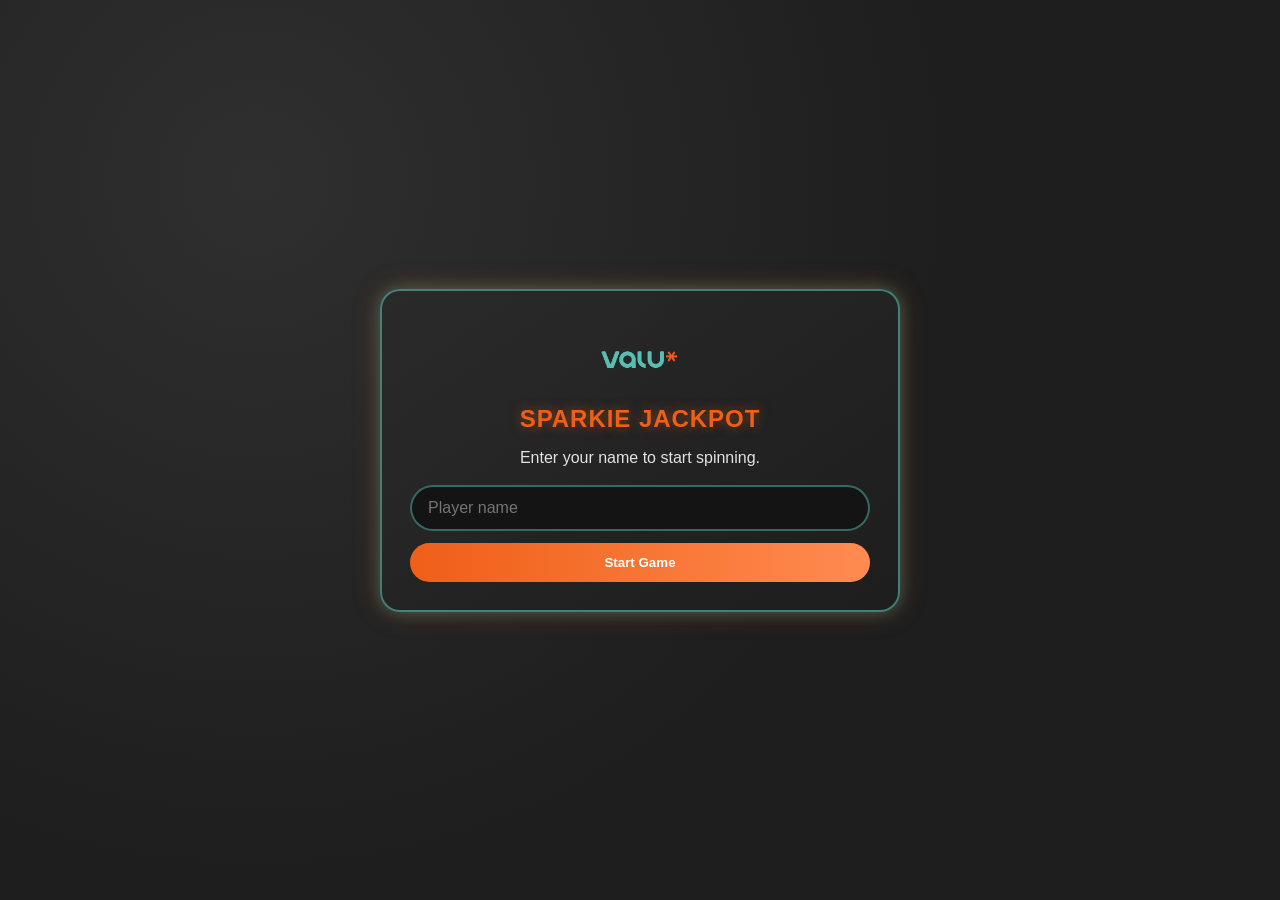
<file: index.html>
<!DOCTYPE html>
<html lang="en">
  <head>
    <meta charset="UTF-8" />
    <meta name="viewport" content="width=device-width, initial-scale=1.0" />
    <title>Sparkie Jackpot</title>
    <link rel="stylesheet" href="style.css" />
  </head>
  <body>
    <main class="app" id="appRoot">
      <section class="start-screen panel" id="startScreen" aria-labelledby="startTitle">
        <img
          src="./Value-Logo.png"
          alt="Valu Logo"
          class="valu-logo small"
          onerror="this.classList.add('img-fallback')"
        />
        <h1 id="startTitle">Sparkie Jackpot</h1>
        <p class="subtitle">Enter your name to start spinning.</p>
        <form id="startForm" class="start-form" autocomplete="off">
          <label for="playerName" class="sr-only">Player Name</label>
          <input id="playerName" name="playerName" type="text" maxlength="24" placeholder="Player name" required />
          <button type="submit" class="btn-primary">Start Game</button>
        </form>
      </section>

      <section class="game-screen hidden" id="gameScreen" aria-live="polite">
        <header class="top-bar panel">
          <img
            src="./Value-Logo.png"
            alt="Valu Logo"
            class="valu-logo"
            onerror="this.classList.add('img-fallback')"
          />
          <div>
            <h2>Sparkie Jackpot</h2>
            <p class="meta">Arcade Slot Mini-Game</p>
          </div>
        </header>

        <section class="status panel">
          <div><strong>Player:</strong> <span id="playerNameLabel">-</span></div>
          <div><strong>Score:</strong> <span id="scoreLabel">0</span></div>
          <div><strong>Best:</strong> <span id="bestScoreLabel">0</span></div>
          <div><strong>Spins:</strong> <span id="spinCountLabel">0</span></div>
          <div><strong>Streak:</strong> <span id="jackpotStreakLabel">0</span></div>
        </section>

        <section class="machine panel" id="machinePanel">
          <div class="sparkie-wrap">
            <img
              src="./sparkie_player.png"
              alt="Sparkie character"
              class="sparkie"
              onerror="this.classList.add('img-fallback')"
            />
          </div>
          <div class="reels" id="reels">
            <div class="reel" data-index="0">
              <div class="symbol-container" id="symbol0"></div>
            </div>
            <div class="reel" data-index="1">
              <div class="symbol-container" id="symbol1"></div>
            </div>
            <div class="reel" data-index="2">
              <div class="symbol-container" id="symbol2"></div>
            </div>
          </div>
        </section>

        <section class="controls panel">
          <button id="spinButton" class="btn-spin" type="button">SPIN</button>
          <button id="muteButton" class="btn-muted" type="button" aria-pressed="false">Sound: Off</button>
          <p id="resultMessage" class="result">Press SPIN to play.</p>
          <p id="pointsPopup" class="points-popup" aria-hidden="true"></p>
        </section>
      </section>

      <canvas id="fxCanvas" class="fx-canvas" aria-hidden="true"></canvas>
    </main>

    <script src="game.js"></script>
  </body>
</html>
</file>
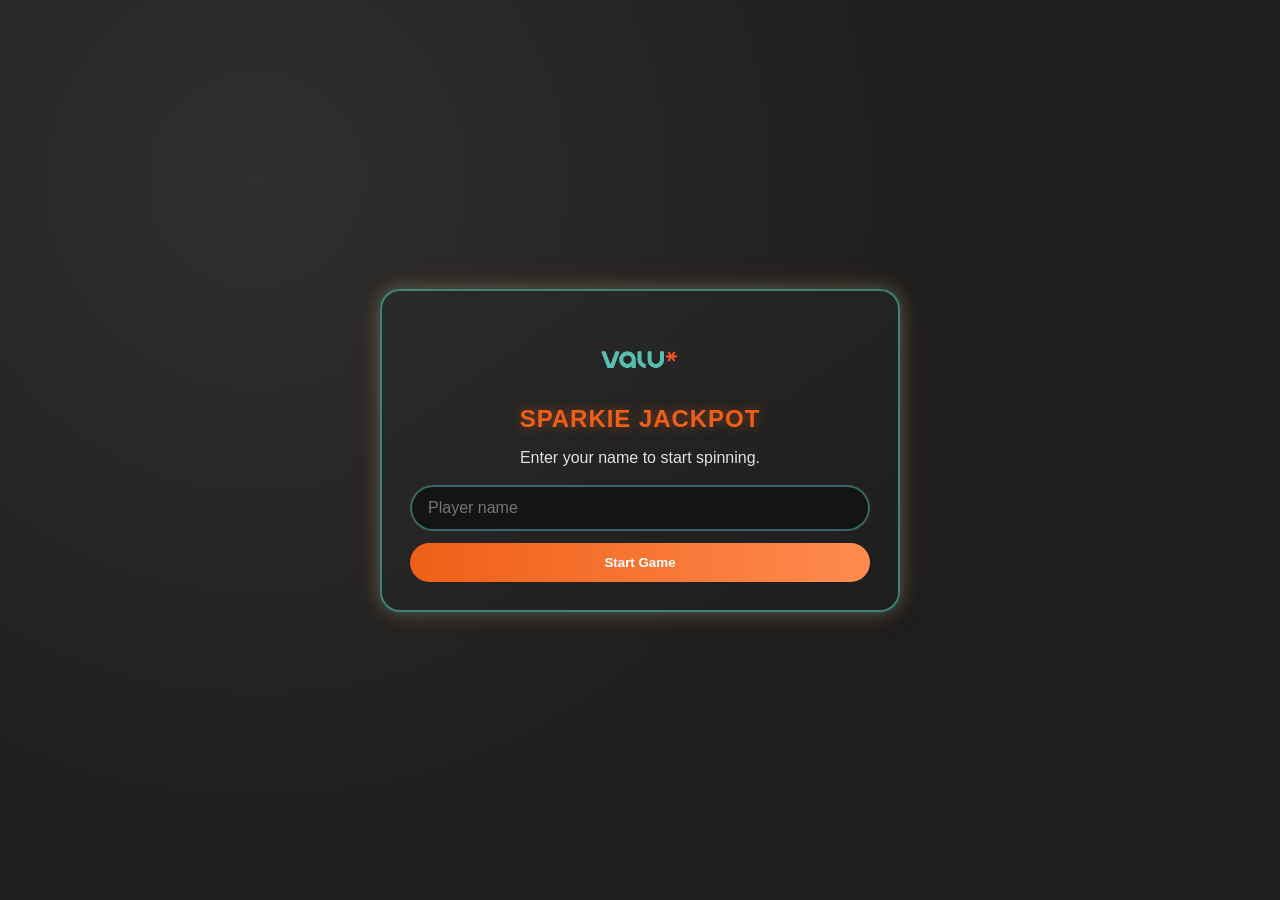
<file: jackpot/index.html>
<!DOCTYPE html>
<html lang="en">
  <head>
    <meta charset="UTF-8" />
    <meta name="viewport" content="width=device-width, initial-scale=1.0" />
    <title>Sparkie Jackpot</title>
    <link rel="stylesheet" href="style.css" />
  </head>
  <body>
    <main class="app" id="appRoot">
      <section class="start-screen panel" id="startScreen" aria-labelledby="startTitle">
        <img
          src="../Value-Logo.png"
          alt="Valu Logo"
          class="valu-logo small"
          onerror="this.classList.add('img-fallback')"
        />
        <h1 id="startTitle">Sparkie Jackpot</h1>
        <p class="subtitle">Enter your name to start spinning.</p>
        <form id="startForm" class="start-form" autocomplete="off">
          <label for="playerName" class="sr-only">Player Name</label>
          <input id="playerName" name="playerName" type="text" maxlength="24" placeholder="Player name" required />
          <button type="submit" class="btn-primary">Start Game</button>
        </form>
      </section>

      <section class="game-screen hidden" id="gameScreen" aria-live="polite">
        <header class="top-bar panel">
          <img
            src="../Value-Logo.png"
            alt="Valu Logo"
            class="valu-logo"
            onerror="this.classList.add('img-fallback')"
          />
          <div>
            <h2>Sparkie Jackpot</h2>
            <p class="meta">Arcade Slot Mini-Game</p>
          </div>
        </header>

        <section class="status panel">
          <div><strong>Player:</strong> <span id="playerNameLabel">-</span></div>
          <div><strong>Score:</strong> <span id="scoreLabel">0</span></div>
          <div><strong>Best:</strong> <span id="bestScoreLabel">0</span></div>
          <div><strong>Spins:</strong> <span id="spinCountLabel">0</span></div>
          <div><strong>Streak:</strong> <span id="jackpotStreakLabel">0</span></div>
        </section>

        <section class="machine panel" id="machinePanel">
          <div class="sparkie-wrap">
            <img
              src="../sparkie_player.png"
              alt="Sparkie character"
              class="sparkie"
              onerror="this.classList.add('img-fallback')"
            />
          </div>
          <div class="reels" id="reels">
            <div class="reel" data-index="0">
              <div class="symbol-container" id="symbol0"></div>
            </div>
            <div class="reel" data-index="1">
              <div class="symbol-container" id="symbol1"></div>
            </div>
            <div class="reel" data-index="2">
              <div class="symbol-container" id="symbol2"></div>
            </div>
          </div>
        </section>

        <section class="controls panel">
          <button id="spinButton" class="btn-spin" type="button">SPIN</button>
          <button id="muteButton" class="btn-muted" type="button" aria-pressed="false">Sound: Off</button>
          <p id="resultMessage" class="result">Press SPIN to play.</p>
          <p id="pointsPopup" class="points-popup" aria-hidden="true"></p>
        </section>
      </section>

      <canvas id="fxCanvas" class="fx-canvas" aria-hidden="true"></canvas>
    </main>

    <script src="game.js"></script>
  </body>
</html>
</file>
<file: style.css>
:root {
  --orange: #ef5f17;
  --teal: #57beb1;
  --bg: #1e1e1e;
  --panel: #2a2a2a;
  --text: #f7f7f7;
  --shadow: 0 0 16px rgba(87, 190, 177, 0.35), 0 0 28px rgba(239, 95, 23, 0.25);
}

* {
  box-sizing: border-box;
}

body {
  margin: 0;
  min-height: 100vh;
  font-family: "Trebuchet MS", "Segoe UI", sans-serif;
  background: radial-gradient(circle at 20% 20%, #2f2f2f 0%, var(--bg) 55%);
  color: var(--text);
}

.app {
  min-height: 100vh;
  display: grid;
  place-items: center;
  padding: 16px;
  position: relative;
  overflow: hidden;
}

.app > * {
  position: relative;
  z-index: 1;
}

.panel {
  background: linear-gradient(145deg, rgba(42, 42, 42, 0.95), rgba(30, 30, 30, 0.95));
  border: 2px solid rgba(87, 190, 177, 0.6);
  border-radius: 20px;
  box-shadow: var(--shadow);
}

.hidden {
  display: none !important;
}

.start-screen {
  width: min(520px, 95vw);
  padding: 28px;
  text-align: center;
}

h1,
h2 {
  margin: 0;
  font-weight: 900;
  letter-spacing: 0.04em;
  text-transform: uppercase;
}

h1 {
  color: var(--orange);
  text-shadow: 0 0 12px rgba(239, 95, 23, 0.5);
}

.subtitle {
  opacity: 0.9;
}

.start-form {
  margin-top: 18px;
  display: grid;
  gap: 12px;
}

input {
  border-radius: 999px;
  border: 2px solid rgba(87, 190, 177, 0.5);
  background: #141414;
  color: #fff;
  padding: 12px 16px;
  font-size: 1rem;
}

input:focus {
  outline: 2px solid var(--teal);
}

.btn-primary,
.btn-spin,
.btn-muted {
  border: 0;
  border-radius: 999px;
  cursor: pointer;
  font-weight: 800;
}

.btn-primary {
  padding: 12px 18px;
  color: #fff;
  background: linear-gradient(90deg, var(--orange), #ff8b50);
}

.game-screen {
  width: min(960px, 98vw);
  display: grid;
  gap: 14px;
}

.top-bar,
.status,
.controls,
.machine {
  padding: 14px 16px;
}

.top-bar {
  display: flex;
  align-items: center;
  gap: 14px;
}

.meta {
  margin: 2px 0 0;
  color: var(--teal);
}

.status {
  display: grid;
  grid-template-columns: repeat(5, minmax(100px, 1fr));
  gap: 10px;
  text-align: center;
  font-size: 1rem;
}

.machine {
  display: grid;
  gap: 12px;
  justify-items: center;
}

.sparkie-wrap {
  width: 120px;
  height: 120px;
}

.sparkie,
.valu-logo {
  width: 100%;
  height: 100%;
  object-fit: contain;
}

.valu-logo {
  width: 64px;
  height: 64px;
}

.valu-logo.small {
  width: 82px;
  height: 82px;
}

.img-fallback {
  border-radius: 12px;
  background: repeating-linear-gradient(
    45deg,
    rgba(239, 95, 23, 0.75),
    rgba(239, 95, 23, 0.75) 10px,
    rgba(87, 190, 177, 0.75) 10px,
    rgba(87, 190, 177, 0.75) 20px
  );
}

.reels {
  display: grid;
  grid-template-columns: repeat(3, minmax(100px, 160px));
  gap: 14px;
}

.reel {
  background: #111;
  border: 3px solid rgba(239, 95, 23, 0.7);
  border-radius: 16px;
  min-height: 148px;
  display: grid;
  place-items: center;
  overflow: hidden;
  box-shadow: inset 0 0 14px rgba(0, 0, 0, 0.8);
}

.reel.spinning {
  animation: reel-flicker 0.18s linear infinite;
}

.reel.win {
  border-color: var(--teal);
  box-shadow: 0 0 18px rgba(87, 190, 177, 0.8);
  animation: pulse 0.55s ease-in-out 4;
}

.symbol {
  width: 85%;
  aspect-ratio: 1 / 1;
  object-fit: contain;
  filter: drop-shadow(0 0 8px rgba(255, 255, 255, 0.22));
}

.symbol.rare {
  filter: drop-shadow(0 0 14px rgba(87, 190, 177, 0.95));
}

.placeholder {
  width: 82%;
  aspect-ratio: 1/1;
  border-radius: 14px;
  background: linear-gradient(160deg, rgba(239, 95, 23, 0.95), rgba(87, 190, 177, 0.95));
}

.controls {
  display: grid;
  justify-items: center;
  gap: 10px;
  text-align: center;
}

.btn-spin {
  min-width: 220px;
  font-size: 1.45rem;
  padding: 14px 20px;
  color: #fff;
  background: linear-gradient(90deg, var(--orange), #ff8342);
  box-shadow: 0 0 12px rgba(239, 95, 23, 0.65);
}

.btn-spin:disabled {
  cursor: not-allowed;
  opacity: 0.5;
}

.btn-muted {
  background: transparent;
  border: 1px solid rgba(87, 190, 177, 0.7);
  color: #fff;
  padding: 8px 12px;
}

.result {
  margin: 0;
  font-size: 1.1rem;
  min-height: 1.3em;
}

.points-popup {
  margin: 0;
  color: var(--teal);
  font-size: 1.4rem;
  font-weight: 900;
  opacity: 0;
  transform: translateY(6px);
}

.points-popup.show {
  animation: rise-fade 1.1s ease forwards;
}

.fx-canvas {
  position: fixed;
  inset: 0;
  pointer-events: none;
  z-index: 0;
}

.shake {
  animation: shake 0.45s ease;
}

.sr-only {
  position: absolute;
  width: 1px;
  height: 1px;
  margin: -1px;
  padding: 0;
  overflow: hidden;
  clip: rect(0, 0, 0, 0);
  border: 0;
}

@keyframes reel-flicker {
  from {
    transform: translateY(-2px);
  }
  to {
    transform: translateY(2px);
  }
}

@keyframes pulse {
  0%,
  100% {
    transform: scale(1);
  }
  50% {
    transform: scale(1.04);
  }
}

@keyframes rise-fade {
  0% {
    opacity: 0;
    transform: translateY(10px);
  }
  25% {
    opacity: 1;
  }
  100% {
    opacity: 0;
    transform: translateY(-18px);
  }
}

@keyframes shake {
  0%,
  100% {
    transform: translateX(0);
  }
  20% {
    transform: translateX(-6px);
  }
  40% {
    transform: translateX(5px);
  }
  60% {
    transform: translateX(-3px);
  }
  80% {
    transform: translateX(4px);
  }
}

@media (max-width: 760px) {
  .status {
    grid-template-columns: repeat(2, 1fr);
    text-align: left;
  }

  .reels {
    grid-template-columns: repeat(3, minmax(80px, 1fr));
    width: 100%;
  }

  .btn-spin {
    width: 100%;
  }
}
</file>
<file: jackpot/style.css>
:root {
  --orange: #ef5f17;
  --teal: #57beb1;
  --bg: #1e1e1e;
  --panel: #2a2a2a;
  --text: #f7f7f7;
  --shadow: 0 0 16px rgba(87, 190, 177, 0.35), 0 0 28px rgba(239, 95, 23, 0.25);
}

* {
  box-sizing: border-box;
}

body {
  margin: 0;
  min-height: 100vh;
  font-family: "Trebuchet MS", "Segoe UI", sans-serif;
  background: radial-gradient(circle at 20% 20%, #2f2f2f 0%, var(--bg) 55%);
  color: var(--text);
}

.app {
  min-height: 100vh;
  display: grid;
  place-items: center;
  padding: 16px;
  position: relative;
  overflow: hidden;
}

.panel {
  background: linear-gradient(145deg, rgba(42, 42, 42, 0.95), rgba(30, 30, 30, 0.95));
  border: 2px solid rgba(87, 190, 177, 0.6);
  border-radius: 20px;
  box-shadow: var(--shadow);
}

.hidden {
  display: none !important;
}

.start-screen {
  width: min(520px, 95vw);
  padding: 28px;
  text-align: center;
}

h1,
h2 {
  margin: 0;
  font-weight: 900;
  letter-spacing: 0.04em;
  text-transform: uppercase;
}

h1 {
  color: var(--orange);
  text-shadow: 0 0 12px rgba(239, 95, 23, 0.5);
}

.subtitle {
  opacity: 0.9;
}

.start-form {
  margin-top: 18px;
  display: grid;
  gap: 12px;
}

input {
  border-radius: 999px;
  border: 2px solid rgba(87, 190, 177, 0.5);
  background: #141414;
  color: #fff;
  padding: 12px 16px;
  font-size: 1rem;
}

input:focus {
  outline: 2px solid var(--teal);
}

.btn-primary,
.btn-spin,
.btn-muted {
  border: 0;
  border-radius: 999px;
  cursor: pointer;
  font-weight: 800;
}

.btn-primary {
  padding: 12px 18px;
  color: #fff;
  background: linear-gradient(90deg, var(--orange), #ff8b50);
}

.game-screen {
  width: min(960px, 98vw);
  display: grid;
  gap: 14px;
}

.top-bar,
.status,
.controls,
.machine {
  padding: 14px 16px;
}

.top-bar {
  display: flex;
  align-items: center;
  gap: 14px;
}

.meta {
  margin: 2px 0 0;
  color: var(--teal);
}

.status {
  display: grid;
  grid-template-columns: repeat(5, minmax(100px, 1fr));
  gap: 10px;
  text-align: center;
  font-size: 1rem;
}

.machine {
  display: grid;
  gap: 12px;
  justify-items: center;
}

.sparkie-wrap {
  width: 120px;
  height: 120px;
}

.sparkie,
.valu-logo {
  width: 100%;
  height: 100%;
  object-fit: contain;
}

.valu-logo {
  width: 64px;
  height: 64px;
}

.valu-logo.small {
  width: 82px;
  height: 82px;
}

.img-fallback {
  border-radius: 12px;
  background: repeating-linear-gradient(
    45deg,
    rgba(239, 95, 23, 0.75),
    rgba(239, 95, 23, 0.75) 10px,
    rgba(87, 190, 177, 0.75) 10px,
    rgba(87, 190, 177, 0.75) 20px
  );
}

.reels {
  display: grid;
  grid-template-columns: repeat(3, minmax(100px, 160px));
  gap: 14px;
}

.reel {
  background: #111;
  border: 3px solid rgba(239, 95, 23, 0.7);
  border-radius: 16px;
  min-height: 148px;
  display: grid;
  place-items: center;
  overflow: hidden;
  box-shadow: inset 0 0 14px rgba(0, 0, 0, 0.8);
}

.reel.spinning {
  animation: reel-flicker 0.18s linear infinite;
}

.reel.win {
  border-color: var(--teal);
  box-shadow: 0 0 18px rgba(87, 190, 177, 0.8);
  animation: pulse 0.55s ease-in-out 4;
}

.symbol {
  width: 85%;
  aspect-ratio: 1 / 1;
  object-fit: contain;
  filter: drop-shadow(0 0 8px rgba(255, 255, 255, 0.22));
}

.symbol.rare {
  filter: drop-shadow(0 0 14px rgba(87, 190, 177, 0.95));
}

.placeholder {
  width: 82%;
  aspect-ratio: 1/1;
  border-radius: 14px;
  background: linear-gradient(160deg, rgba(239, 95, 23, 0.95), rgba(87, 190, 177, 0.95));
}

.controls {
  display: grid;
  justify-items: center;
  gap: 10px;
  text-align: center;
}

.btn-spin {
  min-width: 220px;
  font-size: 1.45rem;
  padding: 14px 20px;
  color: #fff;
  background: linear-gradient(90deg, var(--orange), #ff8342);
  box-shadow: 0 0 12px rgba(239, 95, 23, 0.65);
}

.btn-spin:disabled {
  cursor: not-allowed;
  opacity: 0.5;
}

.btn-muted {
  background: transparent;
  border: 1px solid rgba(87, 190, 177, 0.7);
  color: #fff;
  padding: 8px 12px;
}

.result {
  margin: 0;
  font-size: 1.1rem;
  min-height: 1.3em;
}

.points-popup {
  margin: 0;
  color: var(--teal);
  font-size: 1.4rem;
  font-weight: 900;
  opacity: 0;
  transform: translateY(6px);
}

.points-popup.show {
  animation: rise-fade 1.1s ease forwards;
}

.fx-canvas {
  position: fixed;
  inset: 0;
  pointer-events: none;
}

.shake {
  animation: shake 0.45s ease;
}

.sr-only {
  position: absolute;
  width: 1px;
  height: 1px;
  margin: -1px;
  padding: 0;
  overflow: hidden;
  clip: rect(0, 0, 0, 0);
  border: 0;
}

@keyframes reel-flicker {
  from {
    transform: translateY(-2px);
  }
  to {
    transform: translateY(2px);
  }
}

@keyframes pulse {
  0%,
  100% {
    transform: scale(1);
  }
  50% {
    transform: scale(1.04);
  }
}

@keyframes rise-fade {
  0% {
    opacity: 0;
    transform: translateY(10px);
  }
  25% {
    opacity: 1;
  }
  100% {
    opacity: 0;
    transform: translateY(-18px);
  }
}

@keyframes shake {
  0%,
  100% {
    transform: translateX(0);
  }
  20% {
    transform: translateX(-6px);
  }
  40% {
    transform: translateX(5px);
  }
  60% {
    transform: translateX(-3px);
  }
  80% {
    transform: translateX(4px);
  }
}

@media (max-width: 760px) {
  .status {
    grid-template-columns: repeat(2, 1fr);
    text-align: left;
  }

  .reels {
    grid-template-columns: repeat(3, minmax(80px, 1fr));
    width: 100%;
  }

  .btn-spin {
    width: 100%;
  }
}
</file>
